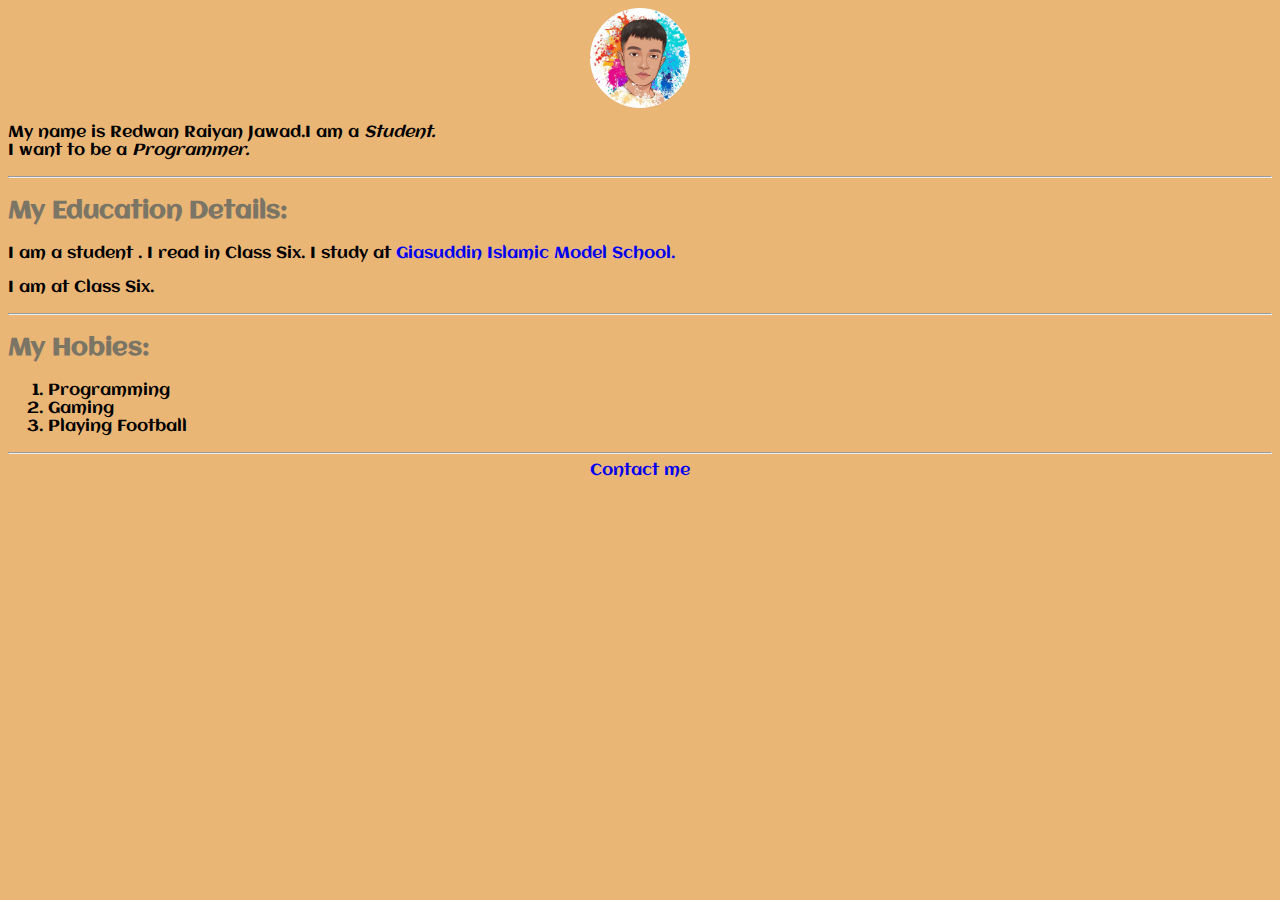
<file: index.html>
<!DOCTYPE html>
<html lang="en">
<head>
  <meta charset="UTF-8">
  <meta name="viewport" content="width=device-width, initial-scale=1.0">
  <meta http-equiv="X-UA-Compatible" content="ie=edge">
  <link rel="stylesheet" href="style.css">
  <title>Document</title>
  <link href='https://fonts.googleapis.com/css?family=Aclonica' rel='stylesheet'>
</head>
<body>
  <img src="image.jpg" alt="My Image">
  <p class="p1">My name is Redwan Raiyan Jawad.I am a <i>Student.</i><br>I want to be a <i>Programmer.</i></p><hr>
  <h2>My Education Details:</h2>
  <p>I am a student . I read in Class Six. I study at <a href="#">Giasuddin Islamic Model School.</a>
  <br><p>I am at Class Six.</p><hr>
  <h2>My Hobies:</h2>
  <ol>
    <li>Programming</li>
    <li>Gaming</li>
    <li>Playing Football</li>
  </ol>
  <hr>
  <a href="contact.html" class="a2">Contact me</a>
</body>
</html>
</file>
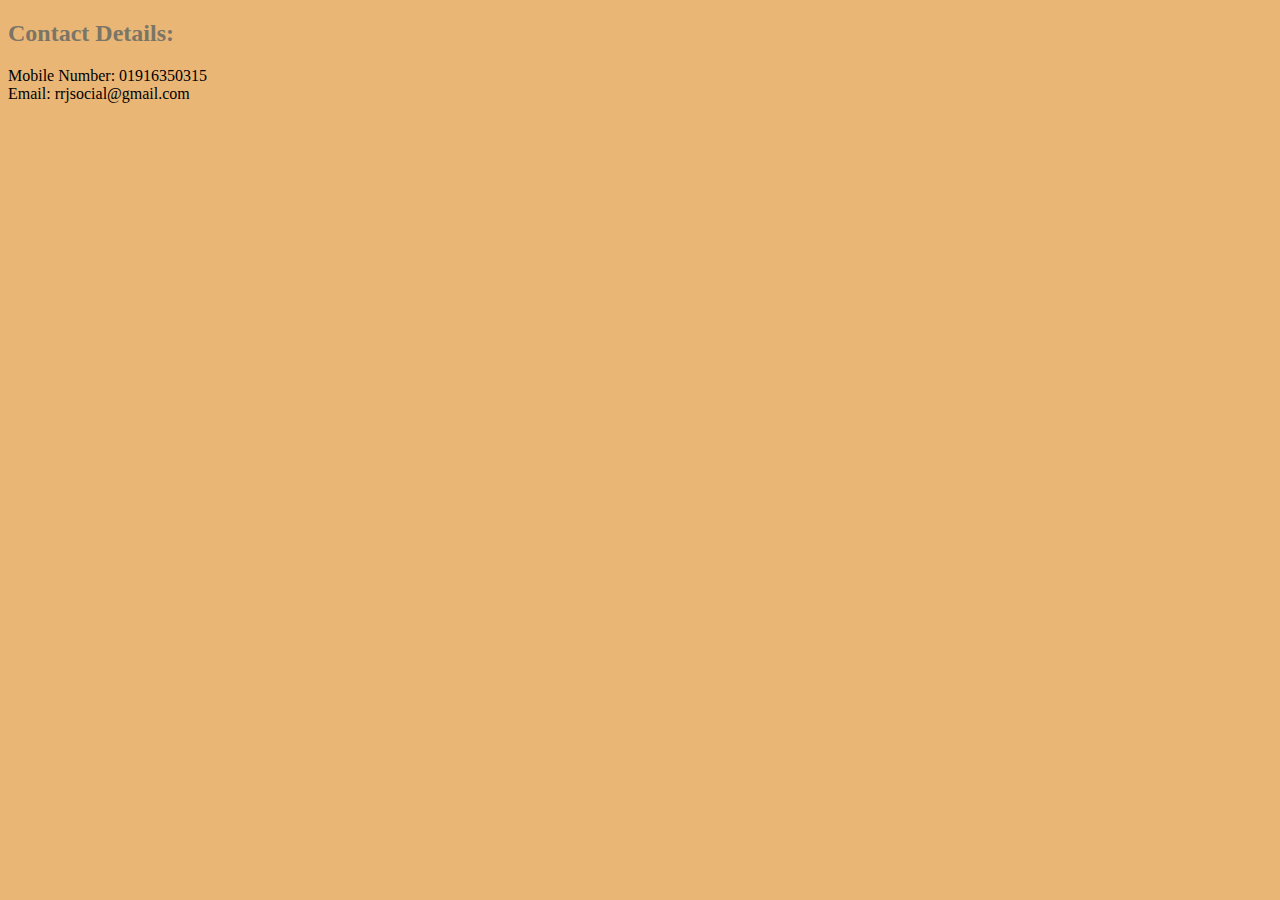
<file: contact.html>
<!DOCTYPE html>
<html>

<head>
  <meta charset="UTF-8">
  <meta name="viewport" content="width=device-width, initial-scale=1">
  <link rel="stylesheet" href="style.css">
  <title></title>
</head>

<body>
 <h2>Contact Details:</h2>
 <p>Mobile Number: 01916350315 <br> 
 Email: rrjsocial@gmail.com </p>
</body>

</html>
</file>
<file: style.css>
img{
  width: 100px;
  height: 100px;
  border-radius: 50px;
  display: block;
  margin-left: auto;
  margin-right: auto;
}
body{
  font-family: aclonica;
  background-color: #eab676;
  
}
h2{
  color: #7b7566;
}
a {
  text-decoration: none;
}
a:hover{
  color: deeppink;
}
a:visited{
  color: lightcyan;
}
.a2{
  text-align: center;
  display: block;
}
</file>
